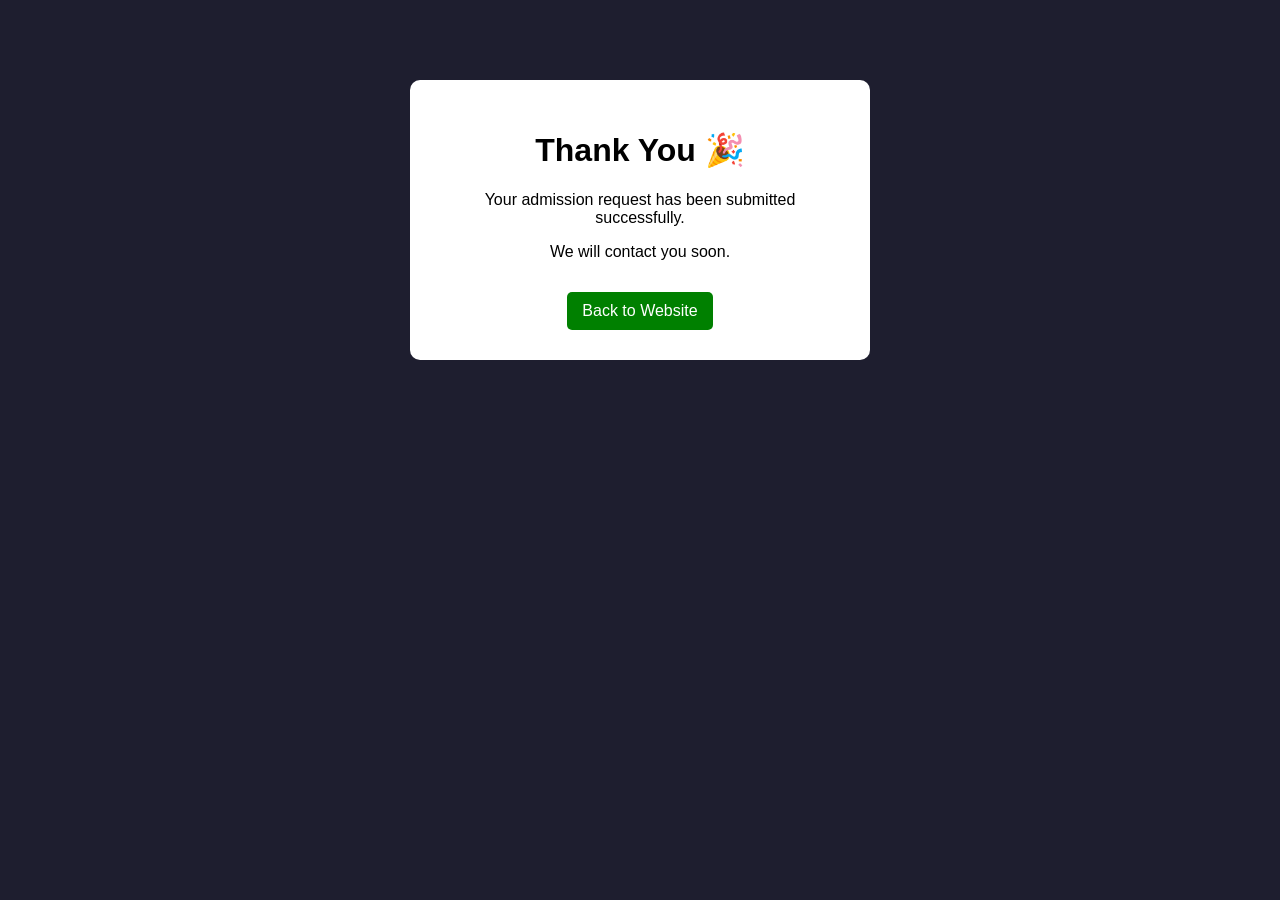
<file: thankyou.html>
<!DOCTYPE html>
<html lang="en">
<head>
  <meta charset="UTF-8">
  <meta name="viewport" content="width=device-width, initial-scale=1.0">
  <title>Thank You - Krishna Library</title>
  <style>
    body {
      margin: 0;
      font-family: Arial;
      background: #1e1e2f;
      color: white;
      text-align: center;
      padding: 80px 20px;
    }

    .box {
      background: white;
      color: black;
      padding: 30px;
      border-radius: 10px;
      max-width: 400px;
      margin: auto;
    }

    a {
      display: inline-block;
      margin-top: 15px;
      padding: 10px 15px;
      background: green;
      color: white;
      text-decoration: none;
      border-radius: 5px;
    }
  </style>
</head>
<body>

<div class="box">
  <h1>Thank You 🎉</h1>
  <p>Your admission request has been submitted successfully.</p>
  <p>We will contact you soon.</p>

  <a href="index.html">Back to Website</a>
</div>

</body>
</html>
</file>
